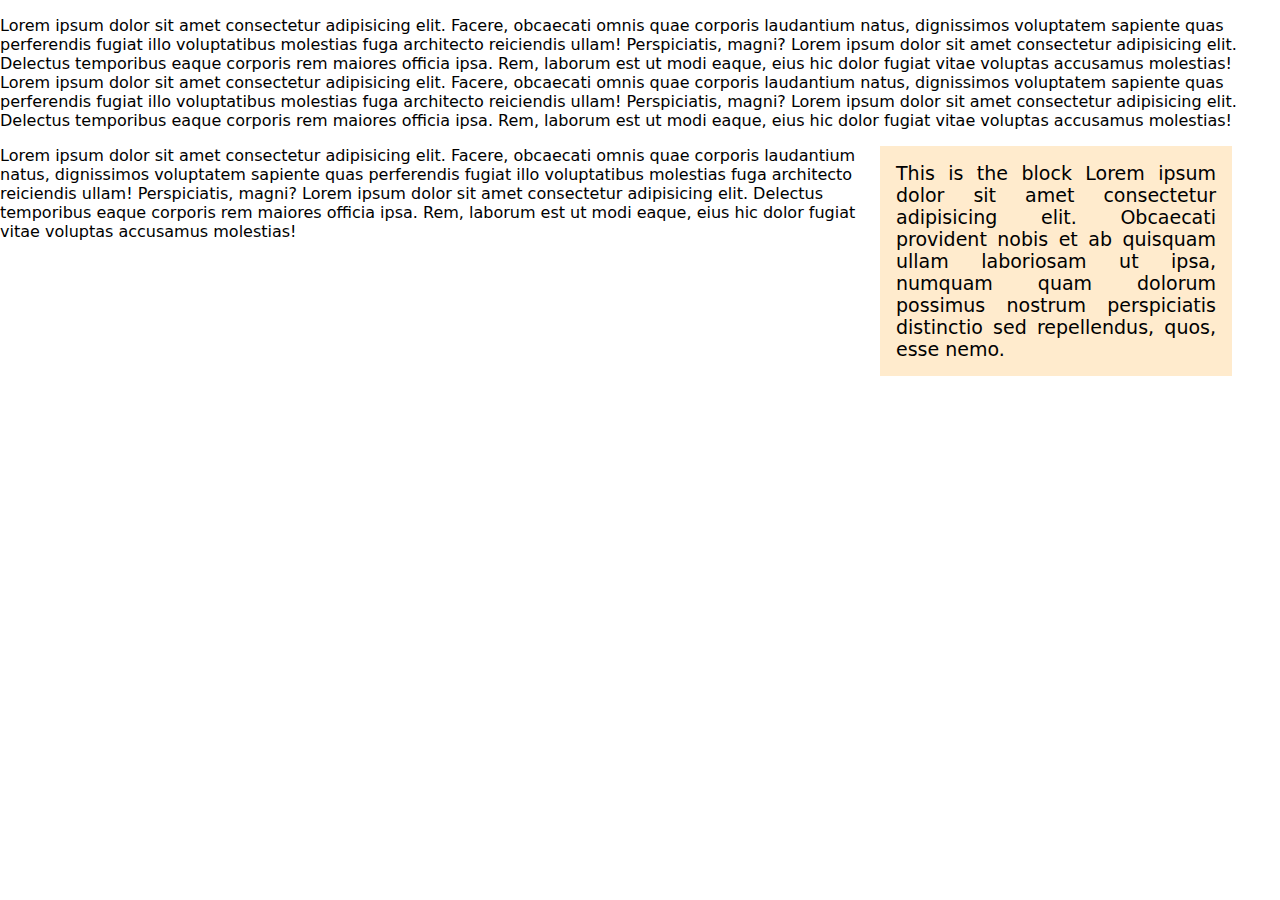
<file: 02_02/index1.html>
<!DOCTYPE html>
<html lang="en">
<head>
    <meta charset="UTF-8">
    <meta http-equiv="X-UA-Compatible" content="IE=edge">
    <meta name="viewport" content="width=device-width, initial-scale=1.0">
    <link rel="stylesheet" href="style.css">
    <title>Document</title>
</head>
<body>
    <p>
        Lorem ipsum dolor sit amet consectetur adipisicing elit. Facere, obcaecati omnis
         quae corporis laudantium natus, dignissimos voluptatem sapiente quas 
        perferendis fugiat illo voluptatibus molestias fuga architecto reiciendis ullam! Perspiciatis, magni?
        Lorem ipsum dolor sit amet consectetur adipisicing elit. Delectus temporibus eaque corporis rem maiores
         officia ipsa. Rem, laborum est ut modi eaque, eius hic dolor fugiat vitae voluptas 
         accusamus molestias!
         Lorem ipsum dolor sit amet consectetur adipisicing elit. Facere, obcaecati omnis
         quae corporis laudantium natus, dignissimos voluptatem sapiente quas 
        perferendis fugiat illo voluptatibus molestias fuga architecto reiciendis ullam! Perspiciatis, magni?
        Lorem ipsum dolor sit amet consectetur adipisicing elit. Delectus temporibus eaque corporis rem maiores
         officia ipsa. Rem, laborum est ut modi eaque, eius hic dolor fugiat vitae voluptas 
         accusamus molestias!
         <blockquote class="block">
            This is the block Lorem ipsum dolor sit amet consectetur adipisicing elit. Obcaecati provident nobis et ab quisquam ullam laboriosam ut ipsa,
            numquam quam dolorum possimus nostrum perspiciatis distinctio sed repellendus, quos, esse nemo.
         </blockquote>
         Lorem ipsum dolor sit amet consectetur adipisicing elit. Facere, obcaecati omnis
         quae corporis laudantium natus, dignissimos voluptatem sapiente quas 
        perferendis fugiat illo voluptatibus molestias fuga architecto reiciendis ullam! Perspiciatis, magni?
        Lorem ipsum dolor sit amet consectetur adipisicing elit. Delectus temporibus eaque corporis rem maiores
         officia ipsa. Rem, laborum est ut modi eaque, eius hic dolor fugiat vitae voluptas 
         accusamus molestias!
    </p>
</body>
</html>
</file>
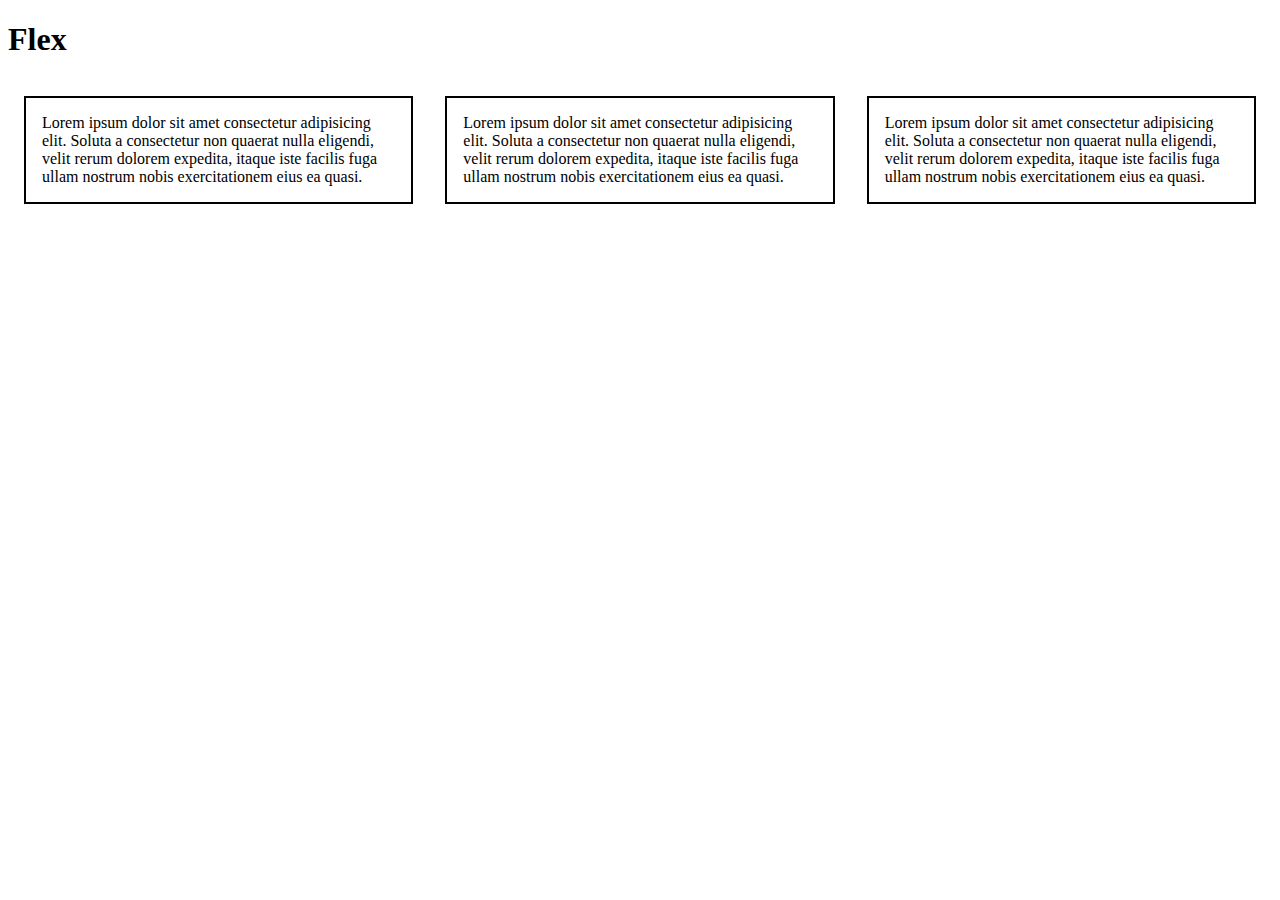
<file: 02_03/checkFlex.html>
<!DOCTYPE html>
<html lang="en">
  <head>
    <meta charset="UTF-8" />
    <meta http-equiv="X-UA-Compatible" content="IE=edge" />
    <meta name="viewport" content="width=device-width, initial-scale=1.0" />
    <link rel="stylesheet" href="checkFlex.css" />
    <title>Document</title>
  </head>
  <body>
    <header>
      <h1>Flex</h1>
    </header>
    <main class="main">
      <div class="boxFlex">
        Lorem ipsum dolor sit amet consectetur adipisicing elit. Soluta a
        consectetur non quaerat nulla eligendi, velit rerum dolorem expedita,
        itaque iste facilis fuga ullam nostrum nobis exercitationem eius ea
        quasi.
      </div>
      <div class="boxFlex">
        Lorem ipsum dolor sit amet consectetur adipisicing elit. Soluta a
        consectetur non quaerat nulla eligendi, velit rerum dolorem expedita,
        itaque iste facilis fuga ullam nostrum nobis exercitationem eius ea
        quasi.
      </div>
      <div class="boxFlex">
        Lorem ipsum dolor sit amet consectetur adipisicing elit. Soluta a
        consectetur non quaerat nulla eligendi, velit rerum dolorem expedita,
        itaque iste facilis fuga ullam nostrum nobis exercitationem eius ea
        quasi.
      </div>
    </main>
  </body>
</html>
</file>
<file: 02_02/style.css>
:root {
  --content-width: 50ch;
}

body {
  margin: 0;
  font-family: system-ui, -apple-system, BlinkMacSystemFont, "Segoe UI", Roboto,
    Oxygen, Ubuntu, Cantarell, "Open Sans", "Helvetica Neue", sans-serif;
}

figure {
  margin: 0;
}

img {
  max-width: 100%;
  height: auto;
}

blockquote {
  margin: 0;
}

.header {
  margin-right: auto;
  margin-left: auto;
  padding: 2rem;
  max-width: calc(var(--content-width) - 4rem);
}

.main {
  display: grid;
  grid-template-columns: 1fr minmax(auto, var(--content-width)) 1fr;
}

main > * {
  padding: 2rem;
  grid-column: 2;
}

.highlight {
  background-color: hsl(208, 96%, 63%);
}

.full-width {
  padding: 2rem 0;
  grid-column: 1/-1;
  display: grid;
  grid-template-columns: inherit;
}

.full-width > * {
  grid-column: 2;
  padding: 0 2rem;
}

figure.full-width > * {
  padding: 0;
  grid-column: 1/-1;
}

.quote {
  float: right;
  width: 50%;
  margin-bottom: 2rem;
  margin-left: 2rem;
  padding-top: 2rem;
  padding-bottom: 2rem;
  padding-left: 2rem;
  background: hsl(208, 96%, 23%);
  color: white;
}
.block {
  background: blanchedalmond;
  width: 20rem;
  float: right;
  padding: 1rem;
  margin-left: 1rem;
  margin-bottom: 2rem;
  margin-right: 3rem;
  text-align: justify;
  font-size: 19px;
}
</file>
<file: 02_03/checkFlex.css>
.main {
  margin: 0;
  display: flex;
}
.boxFlex {
  border: 2px solid black;
  flex: 1 1 40%;
  padding: 1rem;
  margin: 1rem;
}
</file>
